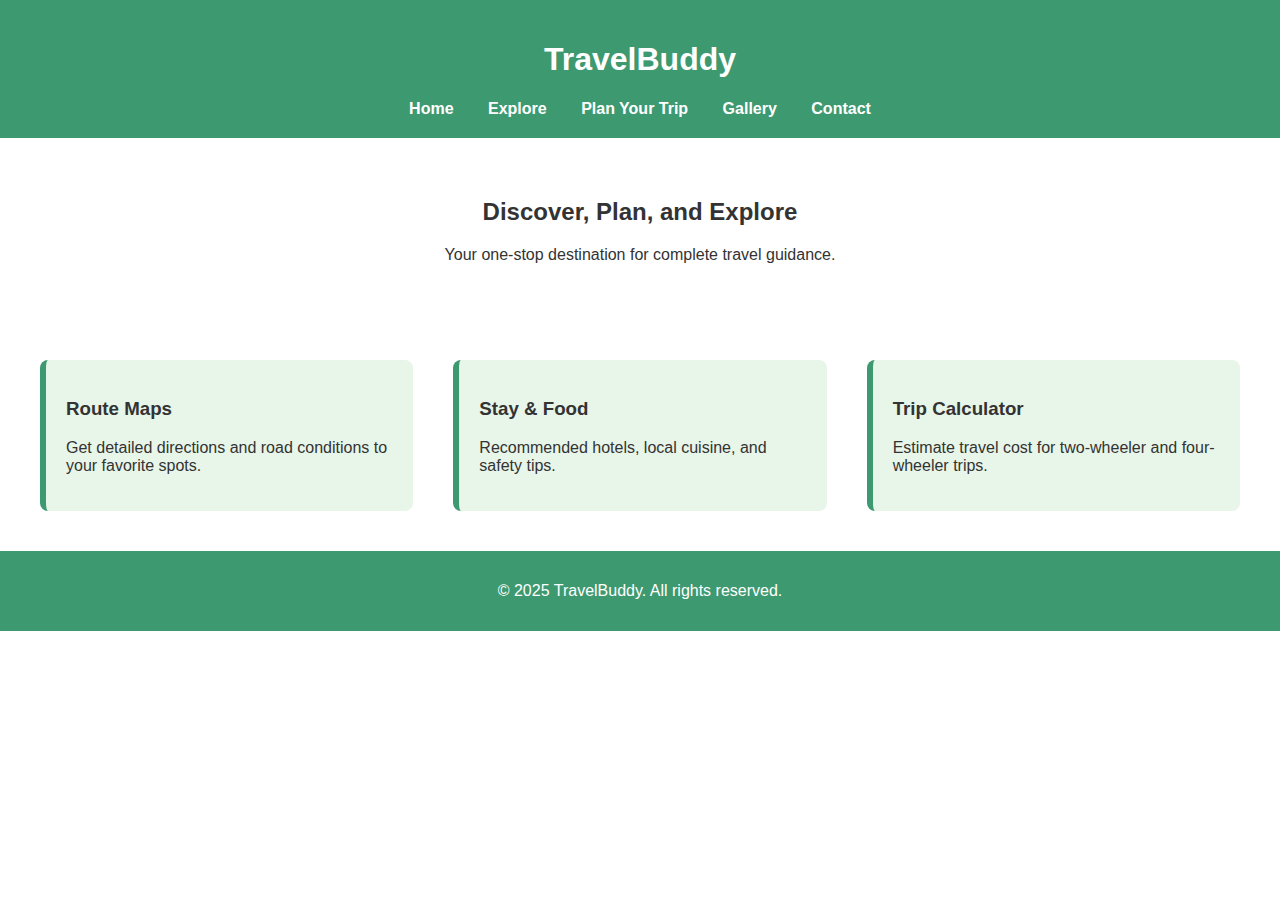
<file: index.html>
<!DOCTYPE html>
<html lang="en">
<head>
  <meta charset="UTF-8" />
  <meta name="viewport" content="width=device-width, initial-scale=1.0" />
  <title>TravelBuddy - Home</title>
  <link rel="stylesheet" href="style.css" />
</head>
<body>
  <header>
    <h1>TravelBuddy</h1>
    <nav>
      <a href="index.html">Home</a>
      <a href="explore.html">Explore</a>
      <a href="plan.html">Plan Your Trip</a>
      <a href="gallery.html">Gallery</a>
      <a href="contact.html">Contact</a>
    </nav>
  </header>

  <section class="hero">
    <h2>Discover, Plan, and Explore</h2>
    <p>Your one-stop destination for complete travel guidance.</p>
  </section>

  <section class="features">
    <div>
      <h3>Route Maps</h3>
      <p>Get detailed directions and road conditions to your favorite spots.</p>
    </div>
    <div>
      <h3>Stay & Food</h3>
      <p>Recommended hotels, local cuisine, and safety tips.</p>
    </div>
    <div>
      <h3>Trip Calculator</h3>
      <p>Estimate travel cost for two-wheeler and four-wheeler trips.</p>
    </div>
  </section>

  <footer>
    <p>© 2025 TravelBuddy. All rights reserved.</p>
  </footer>
</body>
</html>
</file>
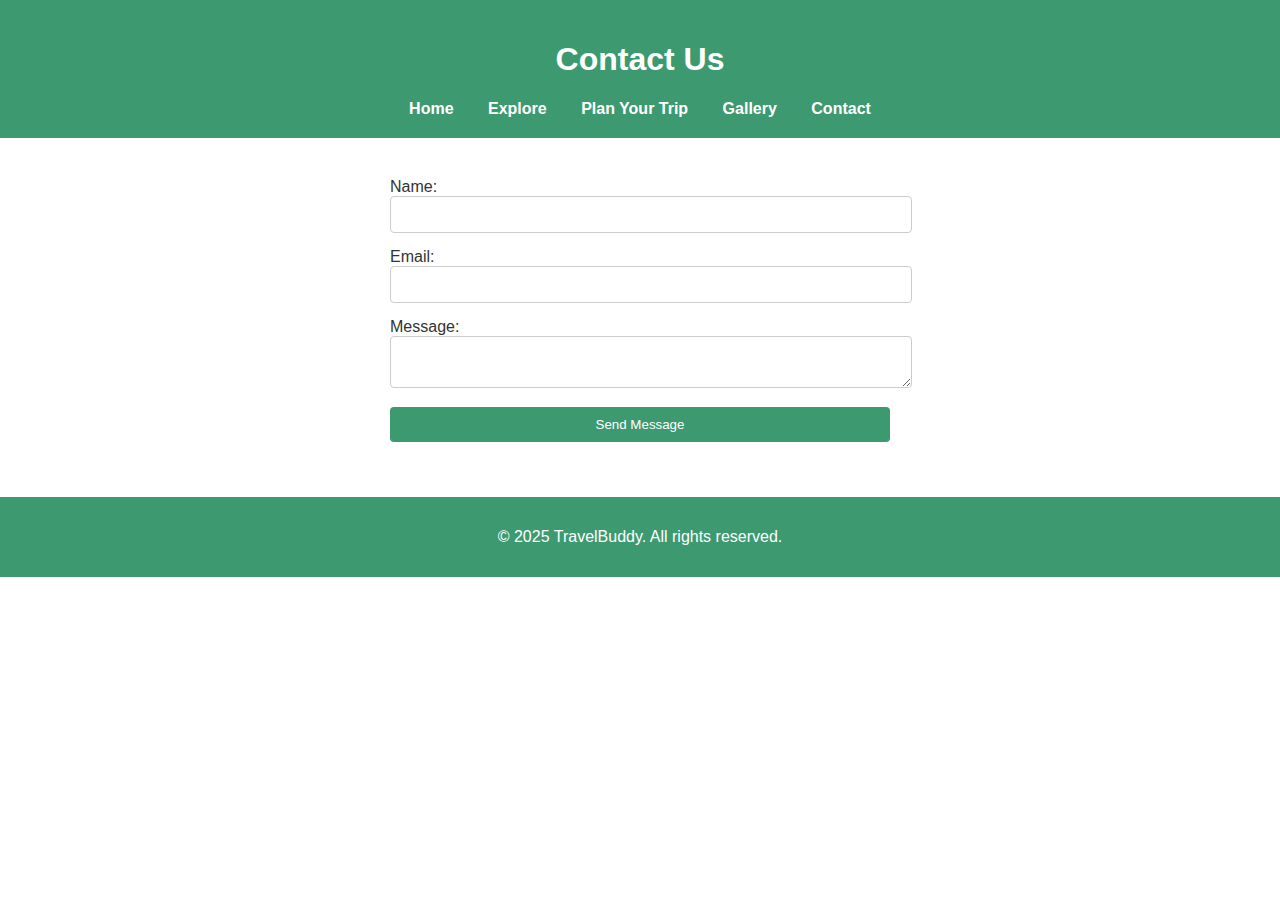
<file: contact.html>
<!DOCTYPE html>
<html lang="en">
<head>
  <meta charset="UTF-8">
  <meta name="viewport" content="width=device-width, initial-scale=1.0">
  <title>Contact Us</title>
  <link rel="stylesheet" href="style.css">
</head>
<body>
  <header>
    <h1>Contact Us</h1>
    <nav>
      <a href="index.html">Home</a>
      <a href="explore.html">Explore</a>
      <a href="plan.html">Plan Your Trip</a>
      <a href="gallery.html">Gallery</a>
      <a href="contact.html">Contact</a>
    </nav>
  </header>

  <section class="content">
    <form>
      <label for="name">Name:</label><br>
      <input type="text" id="name" name="name" /><br>
      <label for="email">Email:</label><br>
      <input type="email" id="email" name="email" /><br>
      <label for="message">Message:</label><br>
      <textarea id="message" name="message"></textarea><br>
      <input type="submit" value="Send Message" />
    </form>
  </section>

  <footer>
    <p>© 2025 TravelBuddy. All rights reserved.</p>
  </footer>
</body>
</html>
</file>
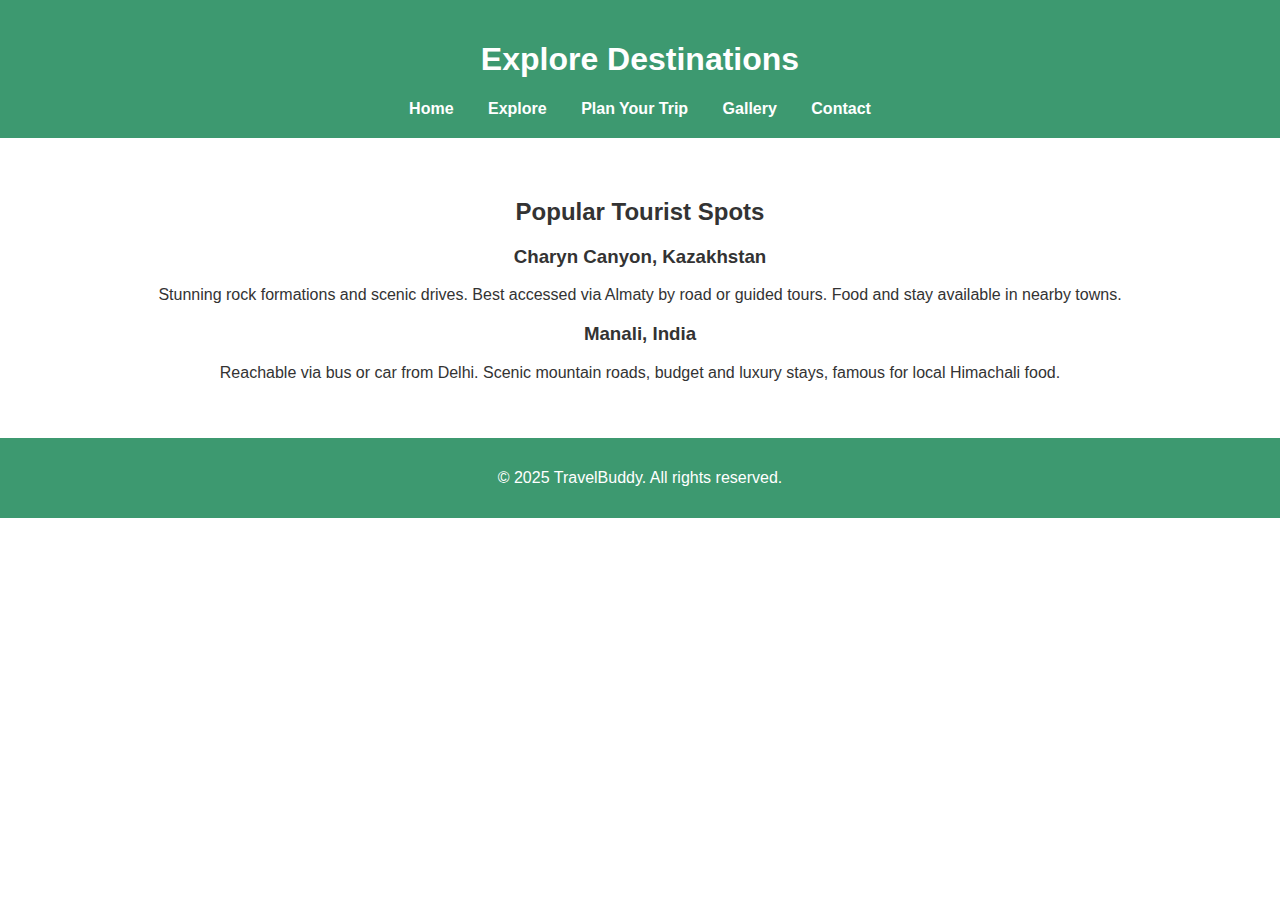
<file: explore.html>
<!DOCTYPE html>
<html lang="en">
<head>
  <meta charset="UTF-8" />
  <meta name="viewport" content="width=device-width, initial-scale=1.0" />
  <title>Explore Destinations</title>
  <link rel="stylesheet" href="style.css" />
</head>
<body>
  <header>
    <h1>Explore Destinations</h1>
    <nav>
      <a href="index.html">Home</a>
      <a href="explore.html">Explore</a>
      <a href="plan.html">Plan Your Trip</a>
      <a href="gallery.html">Gallery</a>
      <a href="contact.html">Contact</a>
    </nav>
  </header>

  <section class="content">
    <h2>Popular Tourist Spots</h2>
    <article>
      <h3>Charyn Canyon, Kazakhstan</h3>
      <p>Stunning rock formations and scenic drives. Best accessed via Almaty by road or guided tours. Food and stay available in nearby towns.</p>
    </article>
    <article>
      <h3>Manali, India</h3>
      <p>Reachable via bus or car from Delhi. Scenic mountain roads, budget and luxury stays, famous for local Himachali food.</p>
    </article>
  </section>

  <footer>
    <p>© 2025 TravelBuddy. All rights reserved.</p>
  </footer>
</body>
</html>
</file>
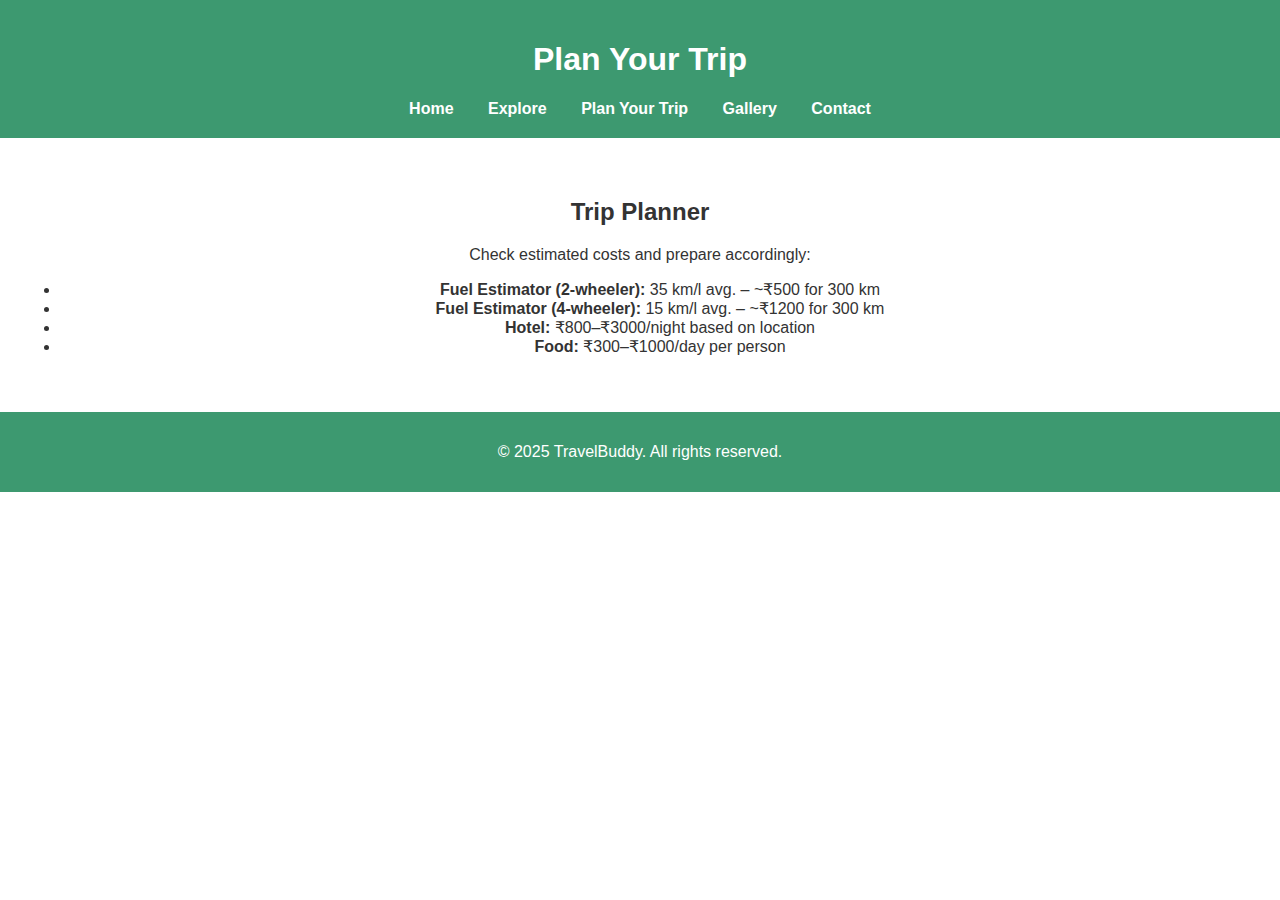
<file: plan.html>
<!DOCTYPE html>
<html lang="en">
<head>
  <meta charset="UTF-8">
  <meta name="viewport" content="width=device-width, initial-scale=1.0">
  <title>Plan Your Trip</title>
  <link rel="stylesheet" href="style.css">
</head>
<body>
  <header>
    <h1>Plan Your Trip</h1>
    <nav>
      <a href="index.html">Home</a>
      <a href="explore.html">Explore</a>
      <a href="plan.html">Plan Your Trip</a>
      <a href="gallery.html">Gallery</a>
      <a href="contact.html">Contact</a>
    </nav>
  </header>

  <section class="content">
    <h2>Trip Planner</h2>
    <p>Check estimated costs and prepare accordingly:</p>
    <ul>
      <li><strong>Fuel Estimator (2-wheeler):</strong> 35 km/l avg. – ~₹500 for 300 km</li>
      <li><strong>Fuel Estimator (4-wheeler):</strong> 15 km/l avg. – ~₹1200 for 300 km</li>
      <li><strong>Hotel:</strong> ₹800–₹3000/night based on location</li>
      <li><strong>Food:</strong> ₹300–₹1000/day per person</li>
    </ul>
  </section>

  <footer>
    <p>© 2025 TravelBuddy. All rights reserved.</p>
  </footer>
</body>
</html>
</file>
<file: style.css>
body {
  margin: 0;
  font-family: 'Segoe UI', sans-serif;
  background-color: #ffffff;
  color: #333;
}

header {
  background-color: #3D9970;
  color: white;
  padding: 20px;
  text-align: center;
}

nav a {
  color: white;
  margin: 0 15px;
  text-decoration: none;
  font-weight: bold;
}

nav a:hover {
  text-decoration: underline;
}

.hero, .content {
  padding: 40px 20px;
  text-align: center;
}

.features {
  display: flex;
  flex-wrap: wrap;
  justify-content: space-around;
  padding: 20px;
  background-color: #fff;
}

.features div {
  flex: 1 1 250px;
  margin: 20px;
  background-color: #E8F5E9;
  padding: 20px;
  border-left: 6px solid #3D9970;
  border-radius: 8px;
}

.gallery {
  display: flex;
  flex-wrap: wrap;
  justify-content: center;
  gap: 15px;
  padding: 20px;
}

.gallery img {
  max-width: 300px;
  height: auto;
  border-radius: 8px;
}

form {
  max-width: 500px;
  margin: 0 auto;
  text-align: left;
}

form input, form textarea {
  width: 100%;
  margin-bottom: 15px;
  padding: 10px;
  border: 1px solid #ccc;
  border-radius: 4px;
}

form input[type="submit"] {
  background-color: #3D9970;
  color: white;
  border: none;
  cursor: pointer;
}

form input[type="submit"]:hover {
  background-color: #2c7b57;
}

footer {
  background-color: #3D9970;
  color: white;
  text-align: center;
  padding: 15px;
}

@media (max-width: 768px) {
  .features {
    flex-direction: column;
    align-items: center;
  }

  nav {
    display: flex;
    flex-direction: column;
    gap: 10px;
  }
}
</file>
